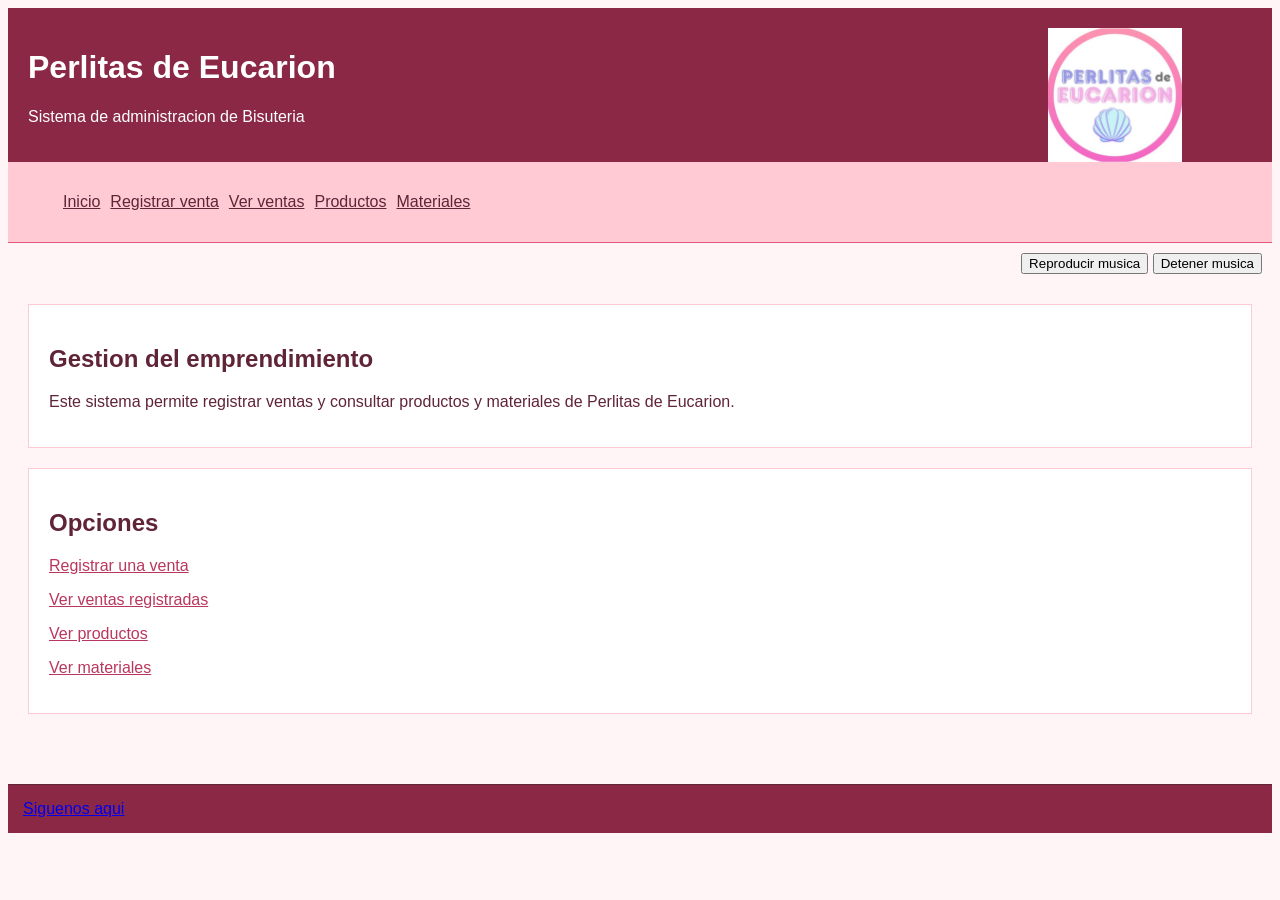
<file: Index.html>
<!DOCTYPE html>
<html lang="es">

<head>

    <meta charset="utf-8">
    <meta name="viewport" content="width=device-width, initial-scale=1.0">
    <title> Perlitas de Eucarion </title>
    <link rel="stylesheet" href="Estilo.css">
</head>

<script>

    let tema_musical = {
        titulo: "Musica de fondo",
        archivo: "assets/SomeCatalanMysteries.mp3",
        audio: false,

        reproducir: function () {
            console.log("-- reproducir musica --");

            if (!this.audio) {
                this.audio = new Audio(this.archivo);
            }

            this.audio.play();
        },

        detener: function () {
            console.log("-- detener musica --");

            if (this.audio) {
                this.audio.pause();
            }
        },
    };

</script>

<body>
    <header>
        <h1> Perlitas de Eucarion </h1>
        <p> Sistema de administracion de Bisuteria </p>
        <img src="assets\image.jpg" alt="Descripción de la imagen" class="logo">
    </header>

    <nav>
        <ul>
            <li><a href="Index.html">Inicio</a></li>
            <li><a href="Registrar.html">Registrar venta</a></li>
            <li><a href="Ventas.html">Ver ventas</a></li>
            <li><a href="Productos.html">Productos</a></li>
            <li><a href="Materiales.html"> Materiales</a></li>
        </ul>
    </nav>
    <div class="musica">
            <button type="button" onclick="tema_musical.reproducir()">Reproducir musica</button>
            <button type="button" onclick="tema_musical.detener()">Detener musica</button>
        </div>

    <main>

        <section>
            <h2> Gestion del emprendimiento </h2>

            <p>
                Este sistema permite registrar ventas y consultar
                productos y materiales de Perlitas de Eucarion.
            </p>
        </section>

        <section>
            <h2>Opciones</h2>

            <p>
                <a href="Registrar.html">Registrar una venta</a>
            </p>

            <p>
                <a href="Ventas.html">Ver ventas registradas</a>
            </p>

            <p>
                <a href="Productos.html">Ver productos</a>
            </p>

            <p>
                <a href="Materiales.html">Ver materiales</a>
            </p>
        </section>

    </main>

    <footer>
        <a href="https://www.instagram.com/_perlitas_de_eucarion_/"> Siguenos aqui</a>
    </footer>
</body>

</html>
</file>
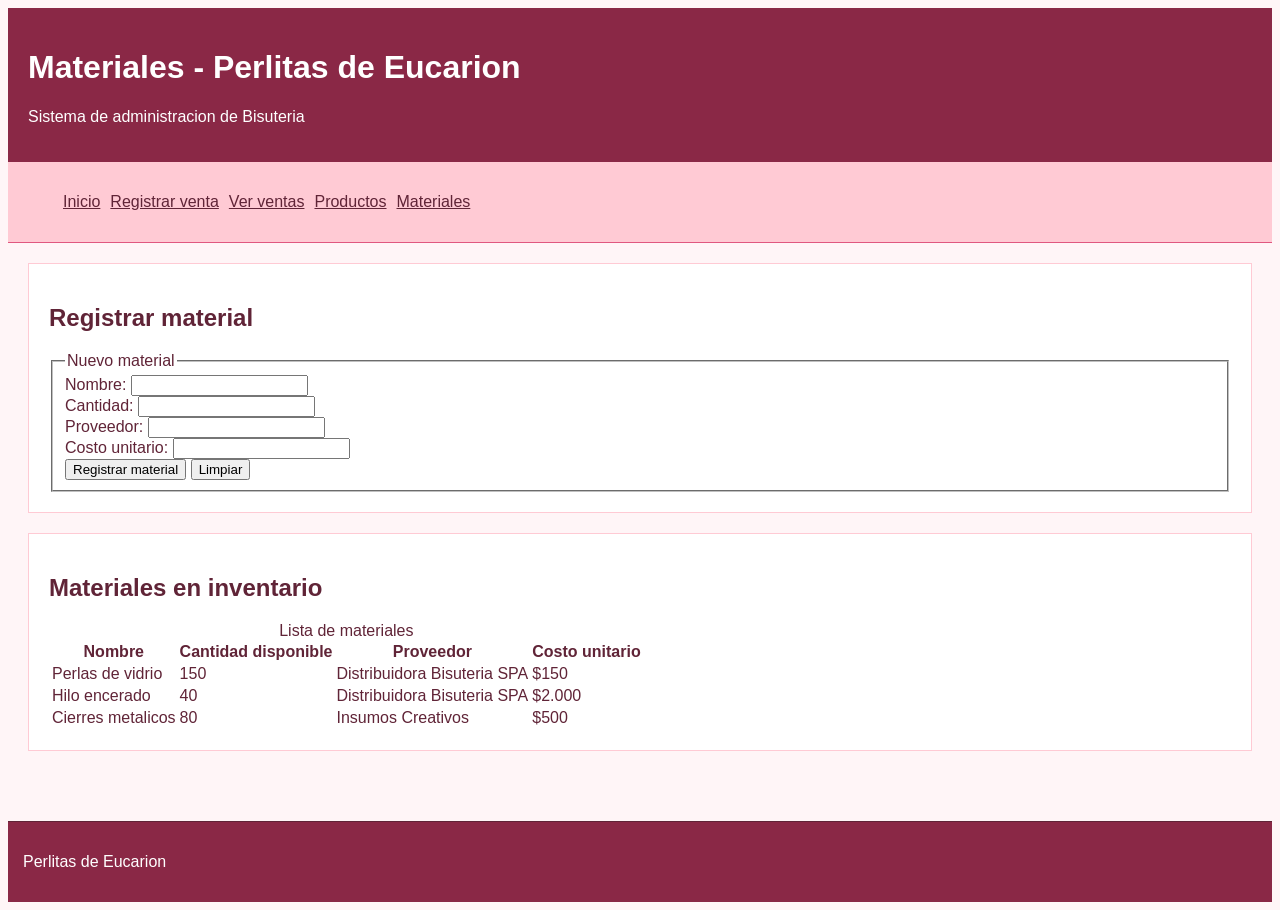
<file: Materiales.html>
<!DOCTYPE html>
<html lang="es">

<head>
    <meta charset="utf-8">
    <title> Materiales - Perlitas de Eucarion </title>
    <meta name="viewport" content="width=device-width, initial-scale=1.0">
    <link rel="stylesheet" href="Estilo.css">

    <script>
        function procesar_material() {
            console.log("-- funcion procesar_material --");

            limpiar_errores();

            const formulario = document.getElementById("form_material");
            const datos_formulario = new FormData(formulario);

            var nombre = datos_formulario.get("campo_nombre");
            var cantidad = datos_formulario.get("campo_cantidad");
            var proveedor = datos_formulario.get("campo_proveedor");
            var costo = datos_formulario.get("campo_costo");

            console.log("nombre = " + nombre);
            console.log("cantidad = " + cantidad);
            console.log("proveedor = " + proveedor);
            console.log("costo = " + costo);

            if (!validar_texto(nombre)) {
                let caja_error = document.getElementById("mensaje_nombre");
                caja_error.innerHTML = "Debe ingresar un nombre";
            }

            if (!validar_cantidad(cantidad)) {
                let caja_error = document.getElementById("mensaje_cantidad");
                caja_error.innerHTML = "La cantidad debe ser mayor a 0";
            }

            if (!validar_texto(proveedor)) {
                let caja_error = document.getElementById("mensaje_proveedor");
                caja_error.innerHTML = "Debe ingresar un proveedor";
            }

            if (!validar_cantidad(costo)) {
                let caja_error = document.getElementById("mensaje_costo");
                caja_error.innerHTML = "El costo debe ser mayor a 0";
            }
        }

        function validar_texto(texto_ingresado) {
            console.log("--- funcion validar texto ---");

            texto_ingresado = texto_ingresado.trim();
            var valido = (texto_ingresado.length > 0);

            return valido;
        }

        function validar_cantidad(cantidad_ingresada) {
            console.log("--- funcion validar cantidad ---");

            cantidad_ingresada = cantidad_ingresada.trim();

            var valido = (cantidad_ingresada.length > 0);
            valido = valido && !isNaN(cantidad_ingresada);

            if (valido) {
                valido = parseInt(cantidad_ingresada) > 0;
            }

            return valido;
        }

        function limpiar_errores() {
            console.log("--- funcion limpiar errores ---");

            const lista_errores = document.getElementsByClassName("mensaje_error");

            for (const elemento of lista_errores) {
                elemento.innerHTML = "";
            }
        }

    </script>

</head>

<body>
    <header>
        <h1> Materiales - Perlitas de Eucarion </h1>
        <p> Sistema de administracion de Bisuteria </p>
    </header>

    <nav>
        <ul>
            <li><a href="Index.html">Inicio</a></li>
            <li><a href="Registrar.html">Registrar venta</a></li>
            <li><a href="Ventas.html">Ver ventas</a></li>
            <li><a href="Productos.html">Productos</a></li>
            <li><a href="Materiales.html"> Materiales</a></li>
        </ul>
    </nav>

    <main>

        <section>

            <h2> Registrar material </h2>

            <form id="form_material">

                <fieldset>

                    <legend> Nuevo material </legend>

                    <label for="campo_nombre">Nombre:</label>
                    <input type="text" name="campo_nombre" id="campo_nombre">
                    <span class="mensaje_error" id="mensaje_nombre"></span>
                    <br>

                    <label for="campo_cantidad">Cantidad:</label>
                    <input type="text" name="campo_cantidad" id="campo_cantidad">
                    <span class="mensaje_error" id="mensaje_cantidad"></span>
                    <br>

                    <label for="campo_proveedor">Proveedor:</label>
                    <input type="text" name="campo_proveedor" id="campo_proveedor">
                    <span class="mensaje_error" id="mensaje_proveedor"></span>
                    <br>

                    <label for="campo_costo">Costo unitario:</label>
                    <input type="text" name="campo_costo" id="campo_costo">
                    <span class="mensaje_error" id="mensaje_costo"></span>
                    <br>

                    <button type="button" onclick="procesar_material()">Registrar material</button>

                    <button type="reset">Limpiar</button>

                </fieldset>

            </form>

        </section>

        <section>
            <h2> Materiales en inventario </h2>

            <table>

            <caption> Lista de materiales </caption>

            <tr>
                <th> Nombre </th>
                <th> Cantidad disponible </th>
                <th> Proveedor </th>
                <th> Costo unitario </th>
            </tr>

            <tr>
                <td> Perlas de vidrio </td>
                <td> 150 </td>
                <td> Distribuidora Bisuteria SPA </td>
                <td> $150 </td>
            </tr>

            <tr>
                <td> Hilo encerado </td>
                <td> 40 </td>
                <td> Distribuidora Bisuteria SPA </td>
                <td> $2.000 </td>
            </tr>

            <tr>
                <td> Cierres metalicos </td>
                <td> 80 </td>
                <td> Insumos Creativos </td>
                <td> $500 </td>
            </tr>

        </table>

    </section>

</main>

    <footer>
        <p> Perlitas de Eucarion </p>
    </footer>
    
</body>
</html>
</file>
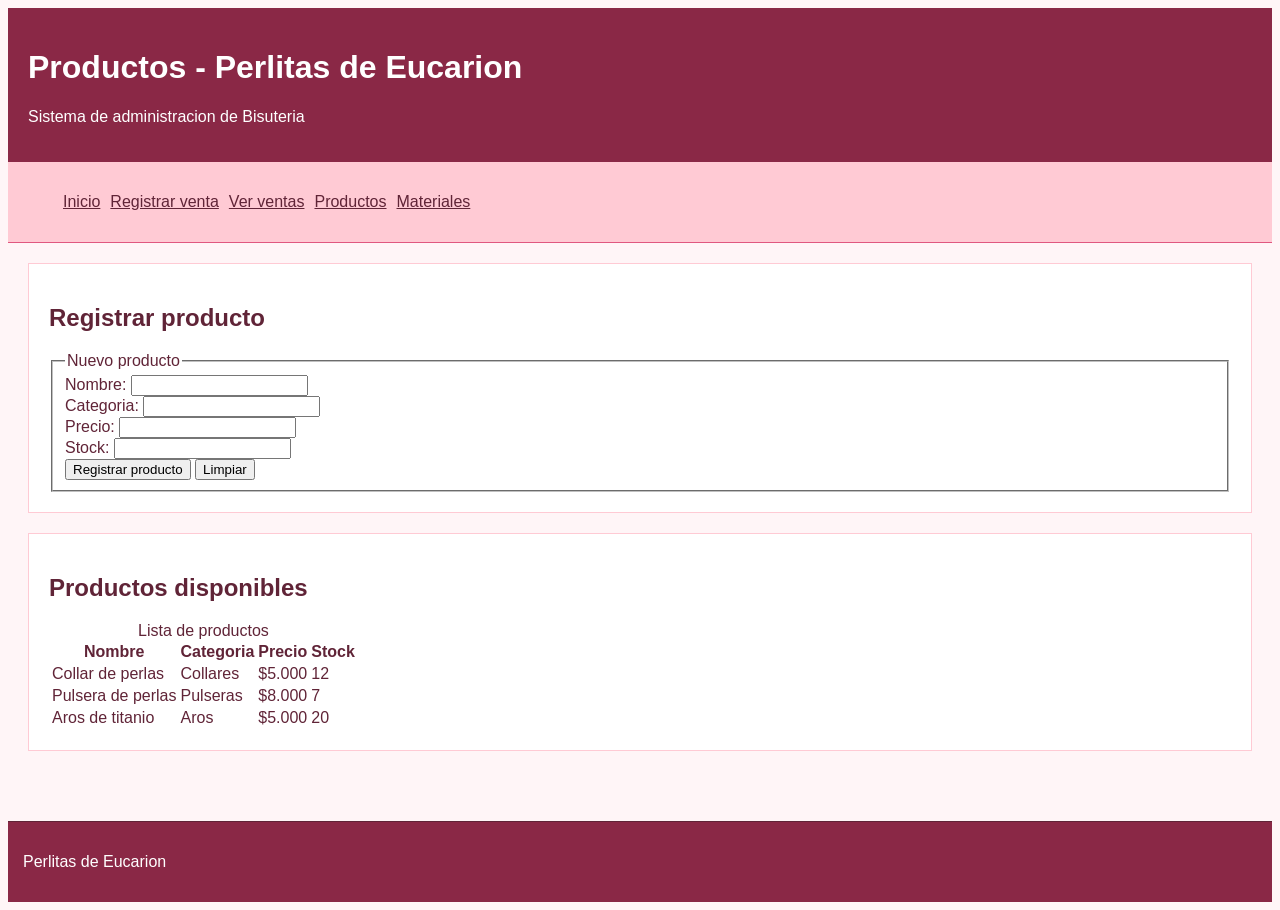
<file: Productos.html>
<!DOCTYPE html>
<html lang="es">

<head>
    <meta charset="utf-8">
    <title> Productos - Perlitas de Eucarion </title>
    <meta name="viewport" content="width=device-width, initial-scale=1.0">
    <link rel="stylesheet" href="Estilo.css">

    <script>
        function procesar_producto() {
            console.log("-- funcion procesar_producto --");

            limpiar_errores();

            const formulario = document.getElementById("form_producto");
            const datos_formulario = new FormData(formulario);

            var nombre = datos_formulario.get("campo_nombre");
            var categoria = datos_formulario.get("campo_categoria");
            var precio = datos_formulario.get("campo_precio");
            var stock = datos_formulario.get("campo_stock");

            console.log("nombre = " + nombre);
            console.log("categoria = " + categoria);
            console.log("precio = " + precio);
            console.log("stock = " + stock);

            if (!validar_texto(nombre)) {
                let caja_error = document.getElementById("mensaje_nombre");
                caja_error.innerHTML = "Debe ingresar un nombre";
            }

            if (!validar_texto(categoria)) {
                let caja_error = document.getElementById("mensaje_categoria");
                caja_error.innerHTML = "Debe ingresar una categoria";
            }

            if (!validar_cantidad(precio)) {
                let caja_error = document.getElementById("mensaje_precio");
                caja_error.innerHTML = "El precio debe ser mayor a 0";
            }

            if (!validar_cantidad(stock)) {
                let caja_error = document.getElementById("mensaje_stock");
                caja_error.innerHTML = "El stock debe ser mayor a 0";
            }
        }

        function validar_texto(texto_ingresado) {
            console.log("--- funcion validar texto ---");

            texto_ingresado = texto_ingresado.trim();
            var valido = (texto_ingresado.length > 0);

            return valido;
        }

        function validar_cantidad(cantidad_ingresada) {
            console.log("--- funcion validar cantidad ---");

            cantidad_ingresada = cantidad_ingresada.trim();

            var valido = (cantidad_ingresada.length > 0);
            valido = valido && !isNaN(cantidad_ingresada);

            if (valido) {
                valido = parseInt(cantidad_ingresada) > 0;
            }

            return valido;
        }

        function limpiar_errores() {
            console.log("--- funcion limpiar errores ---");

            const lista_errores = document.getElementsByClassName("mensaje_error");

            for (const elemento of lista_errores) {
                elemento.innerHTML = "";
            }
        }

    </script>

</head>

<body>
    <header>
        <h1> Productos - Perlitas de Eucarion </h1>
        <p> Sistema de administracion de Bisuteria </p>
    </header>

    <nav>
        <ul>
            <li><a href="Index.html">Inicio</a></li>
            <li><a href="Registrar.html">Registrar venta</a></li>
            <li><a href="Ventas.html">Ver ventas</a></li>
            <li><a href="Productos.html">Productos</a></li>
            <li><a href="Materiales.html"> Materiales</a></li>
        </ul>
    </nav>

    <main>

        <section>

            <h2> Registrar producto </h2>

            <form id="form_producto">

                <fieldset>

                    <legend> Nuevo producto </legend>

                    <label for="campo_nombre">Nombre:</label>
                    <input type="text" name="campo_nombre" id="campo_nombre">
                    <span class="mensaje_error" id="mensaje_nombre"></span>
                    <br>

                    <label for="campo_categoria">Categoria:</label>
                    <input type="text" name="campo_categoria" id="campo_categoria">
                    <span class="mensaje_error" id="mensaje_categoria"></span>
                    <br>

                    <label for="campo_precio">Precio:</label>
                    <input type="text" name="campo_precio" id="campo_precio">
                    <span class="mensaje_error" id="mensaje_precio"></span>
                    <br>

                    <label for="campo_stock">Stock:</label>
                    <input type="text" name="campo_stock" id="campo_stock">
                    <span class="mensaje_error" id="mensaje_stock"></span>
                    <br>

                    <button type="button" onclick="procesar_producto()">Registrar producto</button>

                    <button type="reset">Limpiar</button>

                </fieldset>

            </form>

        </section>

        <section>
            <h2> Productos disponibles </h2>

            <table>

            <caption> Lista de productos </caption>

            <tr>
                <th> Nombre </th>
                <th> Categoria </th>
                <th> Precio </th>
                <th> Stock </th>
            </tr>

            <tr>
                <td> Collar de perlas </td>
                <td> Collares </td>
                <td> $5.000 </td>
                <td> 12 </td>
            </tr>

            <tr>
                <td> Pulsera de perlas </td>
                <td> Pulseras </td>
                <td> $8.000 </td>
                <td> 7 </td>
            </tr>

            <tr>
                <td> Aros de titanio </td>
                <td> Aros </td>
                <td> $5.000 </td>
                <td> 20 </td>
            </tr>

        </table>

    </section>

</main>

    <footer>
        <p> Perlitas de Eucarion </p>
    </footer>

</body>
</html>
</file>
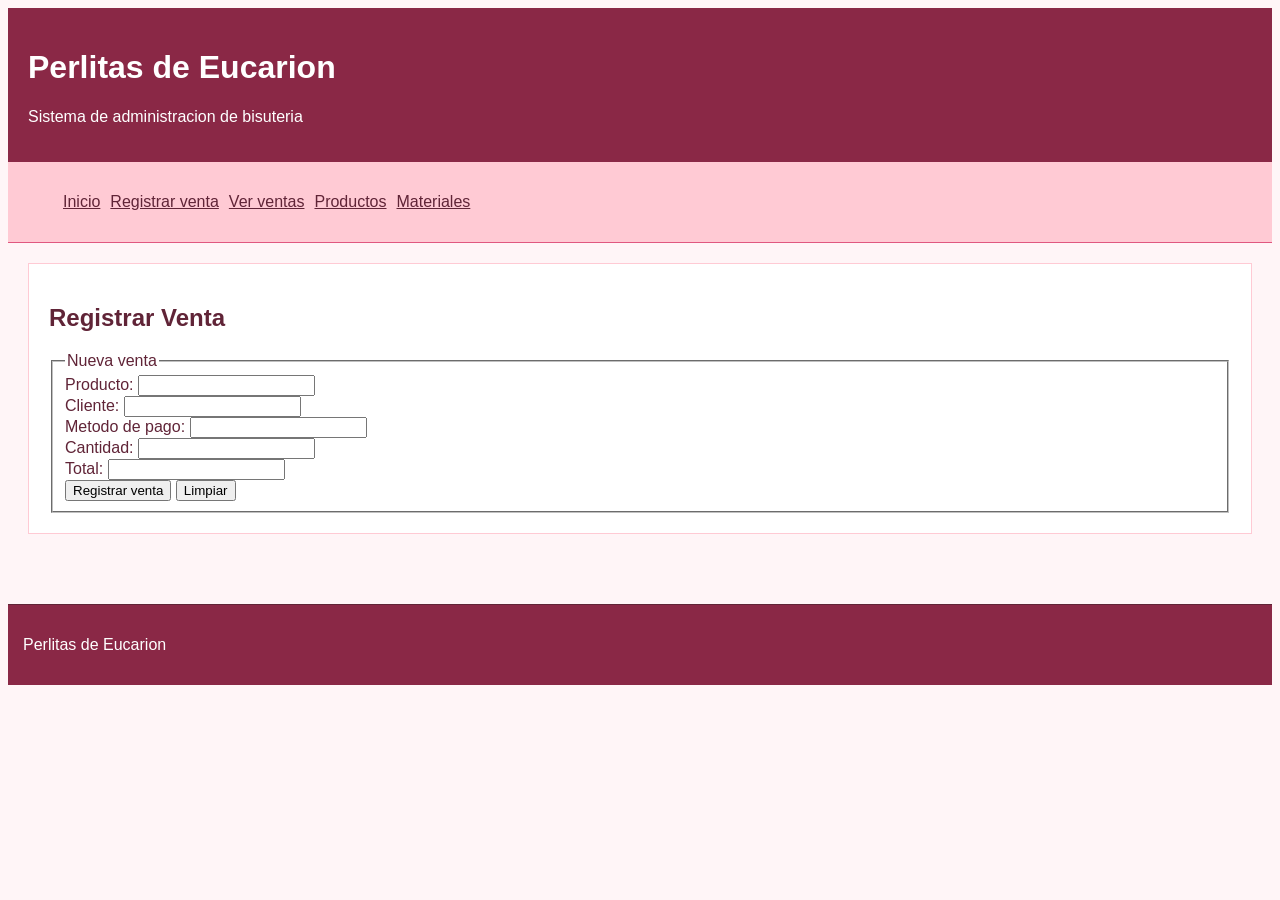
<file: Registrar.html>
<!DOCTYPE html>
<html lang="es">
    
<head>
    <meta charset="utf-8">
    <title> Perlitas de Eucarion </title>
    <meta name="viewport" content="width=device-width, initial-scale=1.0">
    <link rel="stylesheet" href="Estilo.css">

    <script>
        function procesar() {
            console.log("-- funcion procesar --");

            limpiar_errores();

            const formulario = document.getElementById("form_venta");
            const datos_formulario = new FormData(formulario);

            var producto = datos_formulario.get("campo_producto");
            var cliente = datos_formulario.get("campo_cliente");
            var metodo = datos_formulario.get("campo_metodo");
            var cantidad = datos_formulario.get("campo_cantidad");
            var total = datos_formulario.get("campo_total");

            console.log("producto = " + producto);
            console.log("cliente = " + cliente);
            console.log("metodo = " + metodo);
            console.log("cantidad = " + cantidad);
            console.log("total = " + total);

            if (!validar_texto(producto)) {
                let caja_error = document.getElementById("mensaje_producto");
                caja_error.innerHTML = "Debe ingresar un producto";
            }

            if (!validar_texto(cliente)) {
                let caja_error = document.getElementById("mensaje_cliente");
                caja_error.innerHTML = "Debe ingresar un cliente";
            }

            if (!validar_texto(metodo)) {
                let caja_error = document.getElementById("mensaje_metodo");
                caja_error.innerHTML = "Debe ingresar el metodo de pago";
            }

            if (!validar_cantidad(cantidad)) {
                let caja_error = document.getElementById("mensaje_cantidad");
                caja_error.innerHTML = "La cantidad debe ser mayor a 0";
            }

            if (!validar_cantidad(total)) {
                let caja_error = document.getElementById("mensaje_total");
                caja_error.innerHTML = "El total debe ser mayor a 0";
            }
        }

        function validar_texto(texto_ingresado) {
            console.log("--- funcion validar texto ---");

            texto_ingresado = texto_ingresado.trim();
            var valido = (texto_ingresado.length > 0);

            return valido;
        }

        function validar_cantidad(cantidad_ingresada) {
            console.log("--- funcion validar cantidad ---");

            cantidad_ingresada = cantidad_ingresada.trim();

            var valido = (cantidad_ingresada.length > 0);
            valido = valido && !isNaN(cantidad_ingresada);

            if (valido) {
                valido = parseInt(cantidad_ingresada) > 0;
            }

            return valido;
        }

        function limpiar_errores() {
            console.log("--- funcion limpiar errores ---");

            const lista_errores = document.getElementsByClassName("mensaje_error");

            for (const elemento of lista_errores) {
                elemento.innerHTML = "";
            }
        }

    </script>

</head>

<body>
    <header>
        <h1> Perlitas de Eucarion </h1>
        <p> Sistema de administracion de bisuteria </p>
    </header>

    <nav>
        <ul>
            <li><a href="Index.html">Inicio</a></li>
            <li><a href="Registrar.html">Registrar venta</a></li>
            <li><a href="Ventas.html">Ver ventas</a></li>
            <li><a href="Productos.html">Productos</a></li>
            <li><a href="Materiales.html"> Materiales</a></li>
        </ul>
    </nav>

    <main>

        <section>

            <h2> Registrar Venta </h2>

            <form id="form_venta">

                <fieldset>

                    <legend> Nueva venta </legend>

                    <label for="campo_producto">Producto:</label>
                    <input type="text" name="campo_producto" id="campo_producto">
                    <span class="mensaje_error" id="mensaje_producto"></span>
                    <br>

                    <label for="campo_cliente">Cliente:</label>
                    <input type="text" name="campo_cliente" id="campo_cliente">
                    <span class="mensaje_error" id="mensaje_cliente"></span>
                    <br>

                    <label for="campo_metodo">Metodo de pago:</label>
                    <input type="text" name="campo_metodo" id="campo_metodo">
                    <span class="mensaje_error" id="mensaje_metodo"></span>
                    <br>

                    <label for="campo_cantidad">Cantidad:</label>
                    <input type="text" name="campo_cantidad" id="campo_cantidad">
                    <span class="mensaje_error" id="mensaje_cantidad"></span>
                    <br>

                    <label for="campo_total">Total:</label>
                    <input type="text" name="campo_total" id="campo_total">
                    <span class="mensaje_error" id="mensaje_total"></span>
                    <br>

                    <button type="button" onclick="procesar()">Registrar venta</button>

                    <button type="reset">Limpiar</button>

                </fieldset>

            </form>

        </section>

    </main>

    <footer>
        <p> Perlitas de Eucarion </p>
    </footer>
    
</body>

</html>
</file>
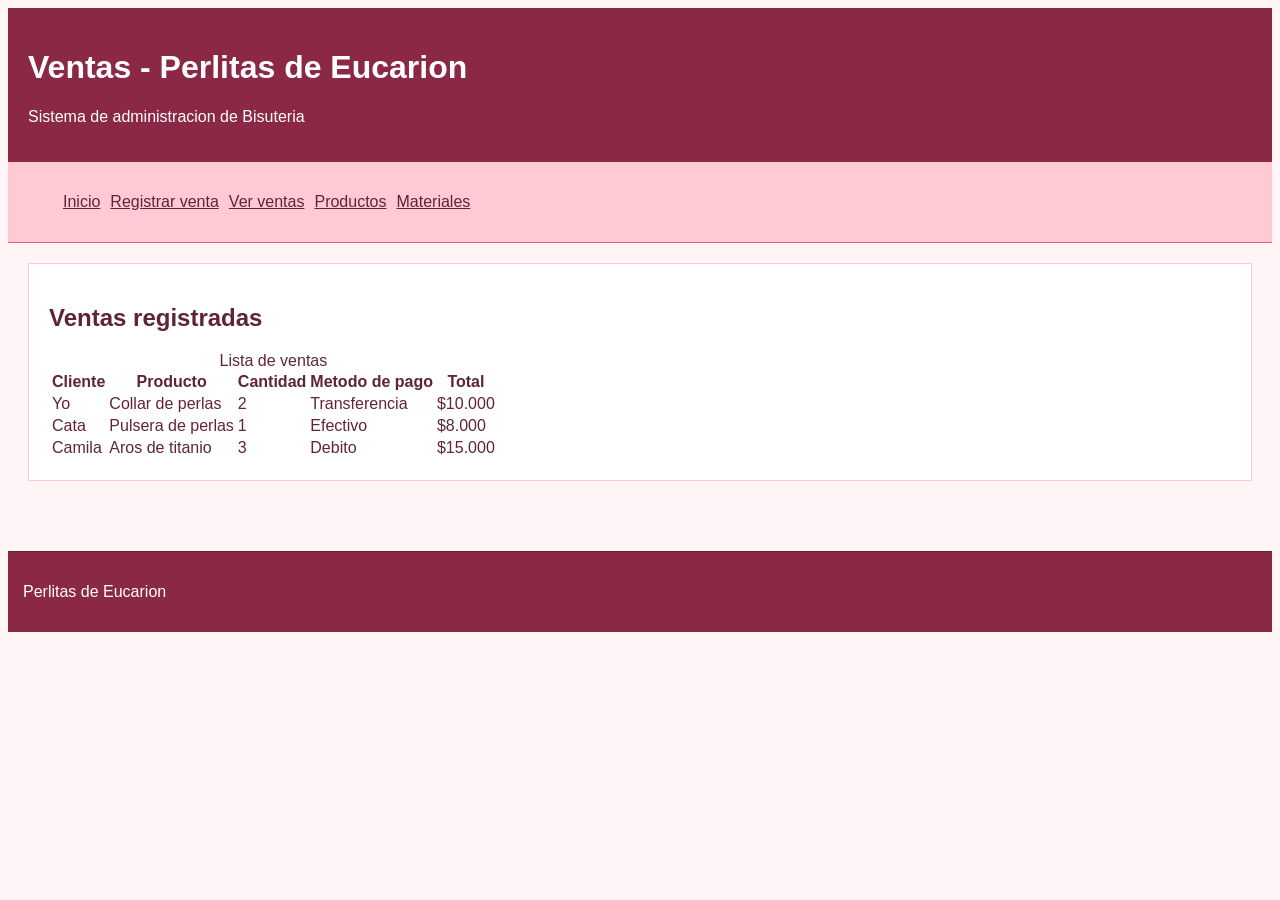
<file: Ventas.html>
<!DOCTYPE html>
<html lang="es">

<head>
    <meta charset="utf-8">
    <title> Ventas - Perlitas de Eucarion </title>
    <meta name="viewport" content="width=device-width, initial-scale=1.0">
    <link rel="stylesheet" href="Estilo.css">
</head>

<body> 
<header>
        <h1> Ventas - Perlitas de Eucarion </h1>
        <p> Sistema de administracion de Bisuteria </p>
    </header>

    <nav>
        <ul>
            <li><a href="Index.html">Inicio</a></li>
            <li><a href="Registrar.html">Registrar venta</a></li>
            <li><a href="Ventas.html">Ver ventas</a></li>
            <li><a href="Productos.html">Productos</a></li>
            <li><a href="Materiales.html"> Materiales</a></li>
        </ul>
    </nav>

    <main>

        <section>
            <h2> Ventas registradas </h2>

            <table>

            <caption> Lista de ventas </caption>

            <tr> 
                <th> Cliente </th>
                <th> Producto </th>
                <th> Cantidad </th>
                <th> Metodo de pago </th>
                <th> Total</th>
            </tr>

            <tr>
                <td> Yo </td>
                <td> Collar de perlas </td>
                <td> 2 </td>
                <td> Transferencia </td>
                <td> $10.000 </td>
            </tr>

            <tr>
                <td> Cata </td>
                <td> Pulsera de perlas </td>
                <td> 1 </td>
                <td> Efectivo </td>
                <td> $8.000 </td>

            </tr>

            <tr>
                <td> Camila </td>
                <td> Aros de titanio </td>
                <td> 3 </td>
                <td> Debito </td>
                <td> $15.000 </td>
            </tr>
        
        </table>

    </section>

</main>

    <footer>
        <p> Perlitas de Eucarion </p>
    </footer>
</body>
</html>
</file>
<file: Estilo.css>
body {
    font-family: Helvetica, sans-serif;
    background-color: #FFF5F7;
    color: #602437;
}

header {
    background-color: #8A2846;
    color: white;
    padding: 20px;
    position: relative;
}

nav {
    background-color: #FFCAD4;
    padding: 15px;
    border-bottom: 1px solid #E05780;
}

nav ul {
    list-style: none;
    display: flex;
    background-color: #FFCAD4;
}

nav li {
    margin-right: 10px;
}

nav a {
    color: #602437;
    text-decoration: underline;
}

nav a:hover {
    color: #B9375E;
}

main {
    padding: 20px;
}

section {
    background-color: white;
    padding: 20px;
    margin-bottom: 20px;
    border: 1px solid #FFCAD4;
}

section a {
    color: #B9375E;
    text-decoration: underline;
}

section a:hover {
    color: #E05780;
}

footer {
    background-color: #8A2846;
    color: white;
    padding: 15px;
    margin-top: 30px;
    border-top: 1px solid #602437;
}

.mensaje_error{
    color: #B9375E;
}

.logo{
    width: 134px;
    height: auto;
    position: absolute;
    top: 20px;
    right: 90px;
}

.musica {
    text-align: right;
    padding: 10px;
}
</file>
